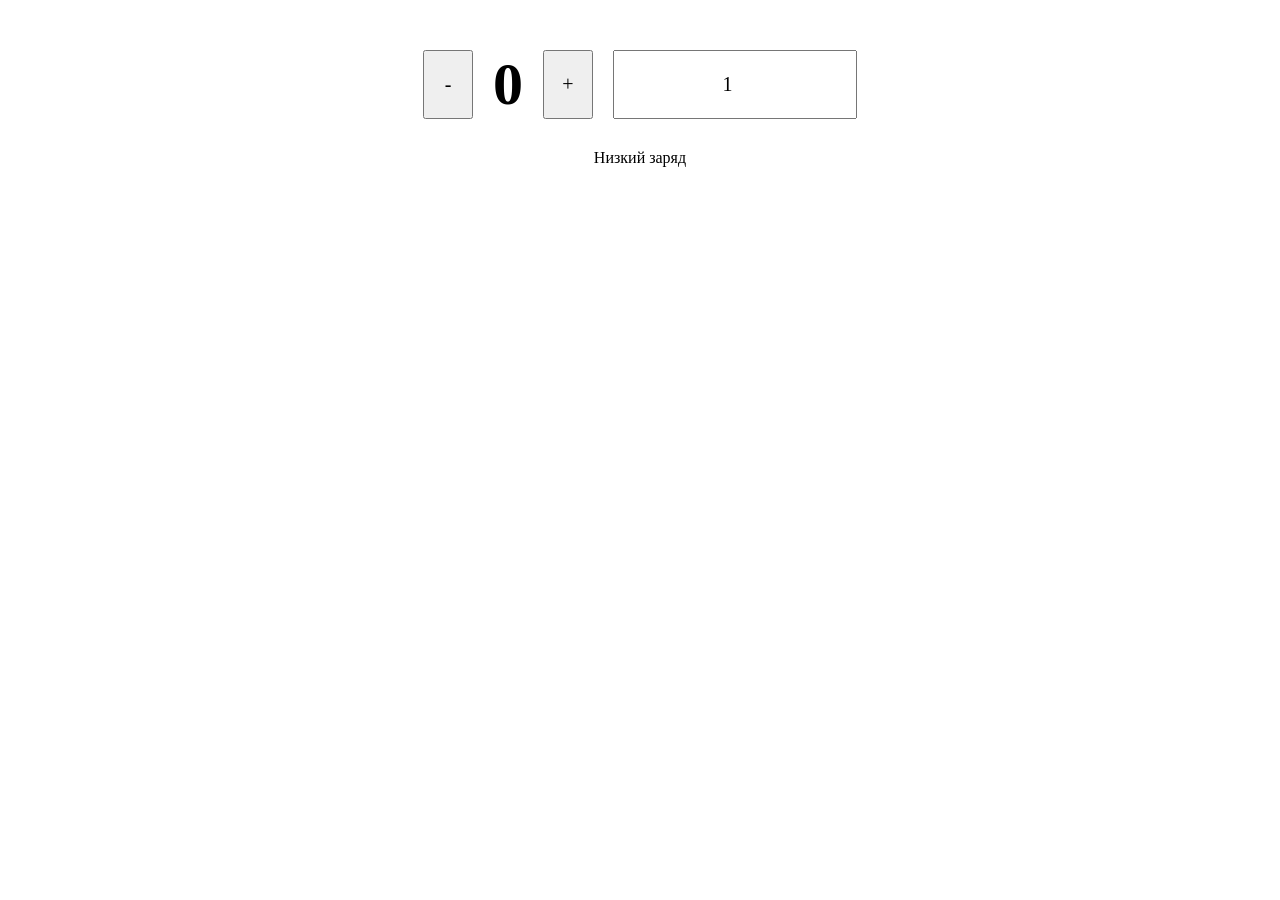
<file: 14/index.html>
<!DOCTYPE html>
<html lang="ru">

<head>
  <meta charset="UTF-8">
  <meta name="viewport" content="width=device-width, initial-scale=1.0">
  <link rel="stylesheet" href="style.css">
  <title>Практика 14</title>
</head>

<body>
  <div class="container">
    <div class="counter-block">
      <button id="minus">-</button>
      <h1 id="counter">0</h1>
      <button id="plus">+</button>
      <input type="number" id="step" value="1">
    </div>
    <p id="status">Низкий заряд</p>
  </div>

  <script>
    const plusButton = document.querySelector('#plus');
    const minusButton = document.querySelector('#minus');
    const counter = document.querySelector('#counter');

    //Переменная для шага счетчика
    const stepInput = document.querySelector('#step');
    //Переменная для статуса батареи
    const battery = document.querySelector('#status');

    // Функция изменения цвета шрифта счетчика
    const updateCounterColor = () => {
      // Переменная для числового значения счетчика на момент объявления функции
      const counterValue = Number(counter.innerHTML);
      
      if (counterValue === 0) {
        counter.style.color = 'black';
      } else if (counterValue > 0) {
        counter.style.color = 'green';
      } else {
        counter.style.color = 'red';
      }
    };
    
    // Функция изменения текста статуса заряда
    const updateBatteryStatus = () => {
      const counterValue = Number(counter.innerHTML);
  
      if (counterValue <= 20) {
        battery.textContent = 'Низкий заряд';
      } else if (counterValue >= 20 && counterValue <= 80) {
        battery.textContent = 'Средний заряд';
      } else if (counterValue >= 80) {
        battery.textContent = 'Полный заряд!';
      }
    }

    plusButton.onclick = () => {
      const step = Number(stepInput.value);
      counter.innerHTML = Number(counter.innerHTML) + step;
      updateCounterColor();
      updateBatteryStatus();
    };

    minusButton.onclick = () => {
      const step = Number(stepInput.value);
      counter.innerHTML = Number(counter.innerHTML) - step;
      updateCounterColor();
      updateBatteryStatus();
    };

    updateCounterColor();
    updateBatteryStatus();
  </script>
</body>

</html>
</file>
<file: 14/style.css>
* {
    padding: 0;
    margin: 0;
    box-sizing: border-box;
    transition: 0.5s;
    font-family: 'Hacked';
}

.container {
    max-width: 1200px;
    margin: 50px auto;
    text-align: center;
}

.counter-block {
    justify-content: center;
    display: flex;
    font-size: 30px;
    gap: 20px;
    margin-bottom: 30px;
}

#plus {
    width: 50px;
    height: auto;
    font-size: 20px;
}

#minus {
    width: 50px;
    height: auto;
    font-size: 20px;
}

#step {
    font-size: 20px;
    text-align: center;
}
</file>
